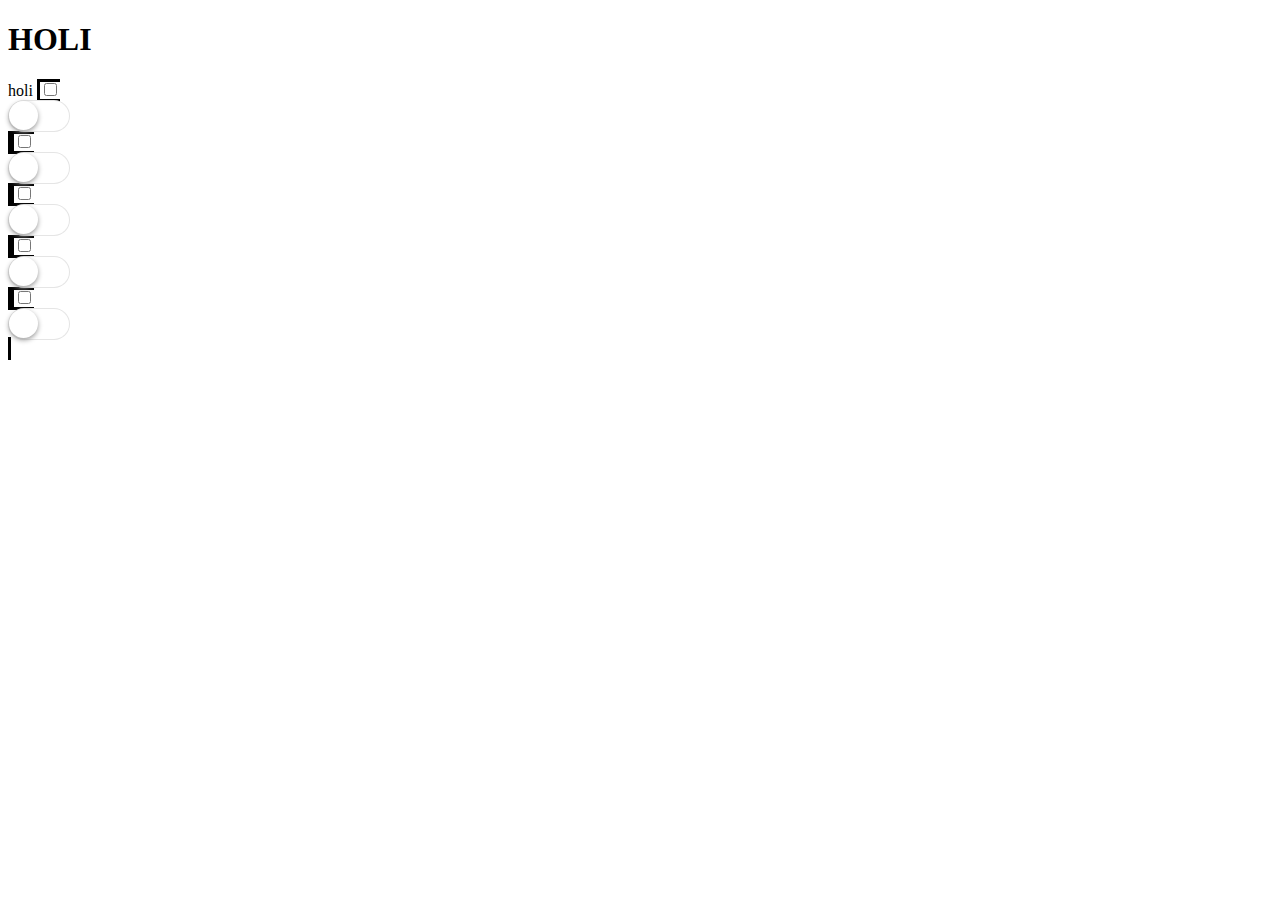
<file: index.html>
<!DOCTYPE html>
<html lang="en">
<head>
	<meta charset="UTF-8">
	<title>cuy 2.0</title>
	<link rel="stylesheet" href="style.css">
</head>
<body>
	<header>
		<h1>HOLI</h1>
	</header>
	holi
	<label >
		<input type="checkbox" name="checkboxName" class="checkbox1"/ >
		<div class="switch"></div>
	</label>
	<label >
		<input type="checkbox" name="checkboxName" class="checkbox1"/ >
		<div class="switch"></div>
	</label>
	<label >
		<input type="checkbox" name="checkboxName" class="checkbox1"/ >
		<div class="switch"></div>
	</label>
	<label >
		<input type="checkbox" name="checkboxName" class="checkbox1"/ >
		<div class="switch"></div>
	</label>
	<label >
		<input type="checkbox" name="checkboxName" class="checkbox1"/ >
		<div class="switch"></div>
	</label>
		<script src="http://ajax.googleapis.com/ajax/libs/jquery/2.1.1/jquery.min.js"></script>
		<script src="js/boton.js"> </script>
</body>
</html>
</file>
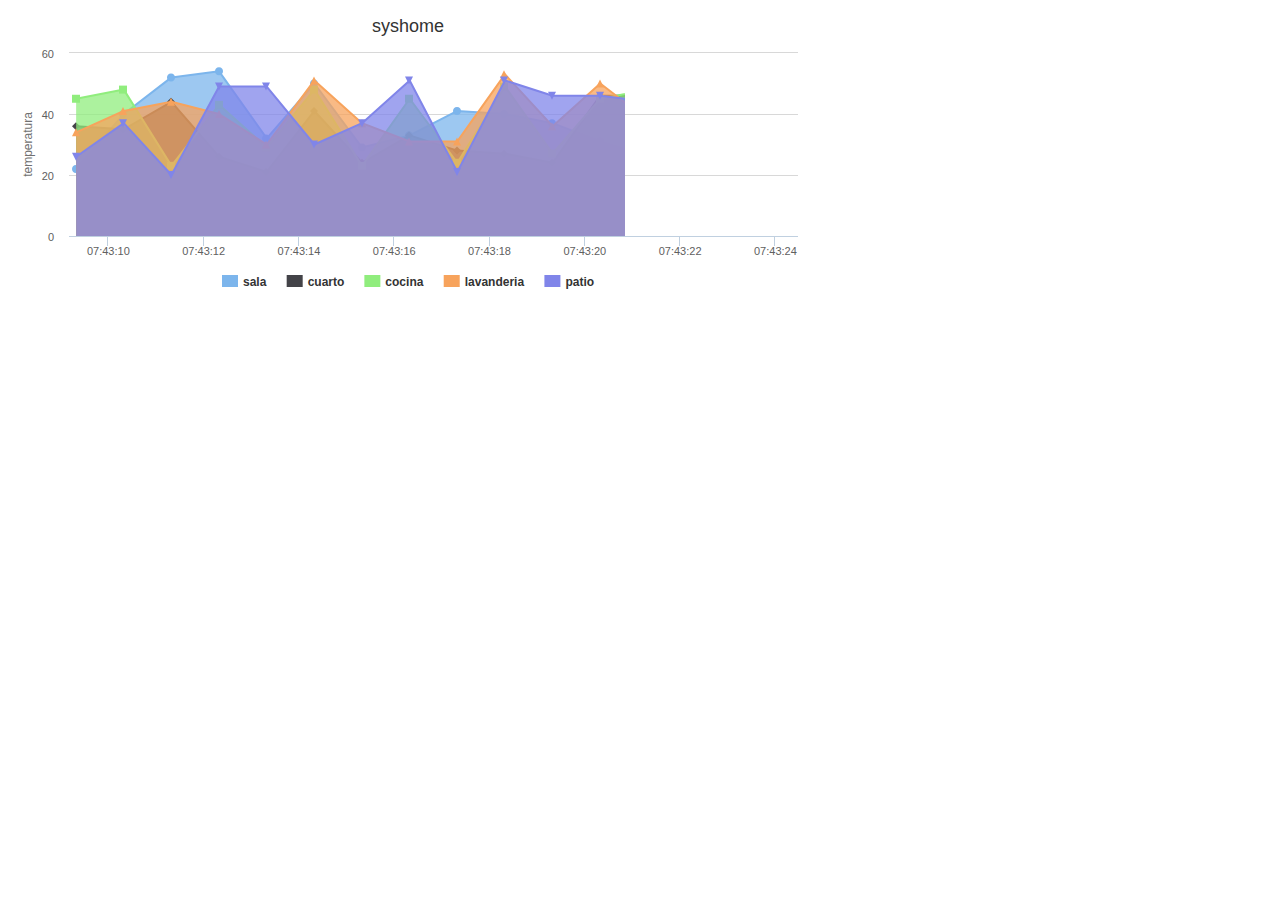
<file: public/dynamic-update/index.htm>
<!DOCTYPE HTML>
<html>
	<head>
		<meta http-equiv="Content-Type" content="text/html; charset=utf-8">
		<title>Highcharts Example</title>

		<script type="text/javascript" src="http://ajax.googleapis.com/ajax/libs/jquery/1.8.2/jquery.min.js"></script>


	</head>
	<body>
<script src="../js/chart.js"></script>
<script src="../js/highcharts.js"></script>
<script src="../js/modules/exporting.js"></script>

<div id="container" style="width: 800px; height: 300px; "></div>

	</body>
</html>
</file>
<file: style.css>
label {
	width: 200px;
	height: 200px;
	border-style: solid;
	border-color:black;
}
.switch 
{
	width: 62px;
	height: 32px;
	background: #E5E5E5;
	z-index: 0;
	margin: 0;
	padding: 0;
	appearance: none;
	border:none;
	cursor: pointer;
	position: relative;
	border-radius:16px; 
	-moz-border-radius:16px; 
	-webkit-border-radius:16px; 
}
.switch:before 
{
	content: ' ';
	position: absolute;
	left: 1px;
	top: 1px;
	width: 60px;
	height: 30px;
	background: #FFFFFF;
	z-index: 1;
	border-radius:16px; 
	-moz-border-radius:16px; 
	-webkit-border-radius:16px; 
	-webkit-transition-duration: 300ms;
	transition-duration: 300ms;

}
.switch:after 
{
	content: ' ';
	height: 29px;
	width: 29px;
	border-radius: 28px;
	z-index: 2;
	background: #FFFFFF;
	position: absolute;
	-webkit-transition-duration: 300ms;
	transition-duration: 300ms;
	top: 1px;
	left: 1px;
	-webkit-box-shadow: 0 2px 5px #999999;
	box-shadow: 0 2px 5px #999999;
}
.switchOn , .switchOn:before
{
	background: #4cd964;
}
.switchOn:after
{
	left: 32px;
}
</file>
